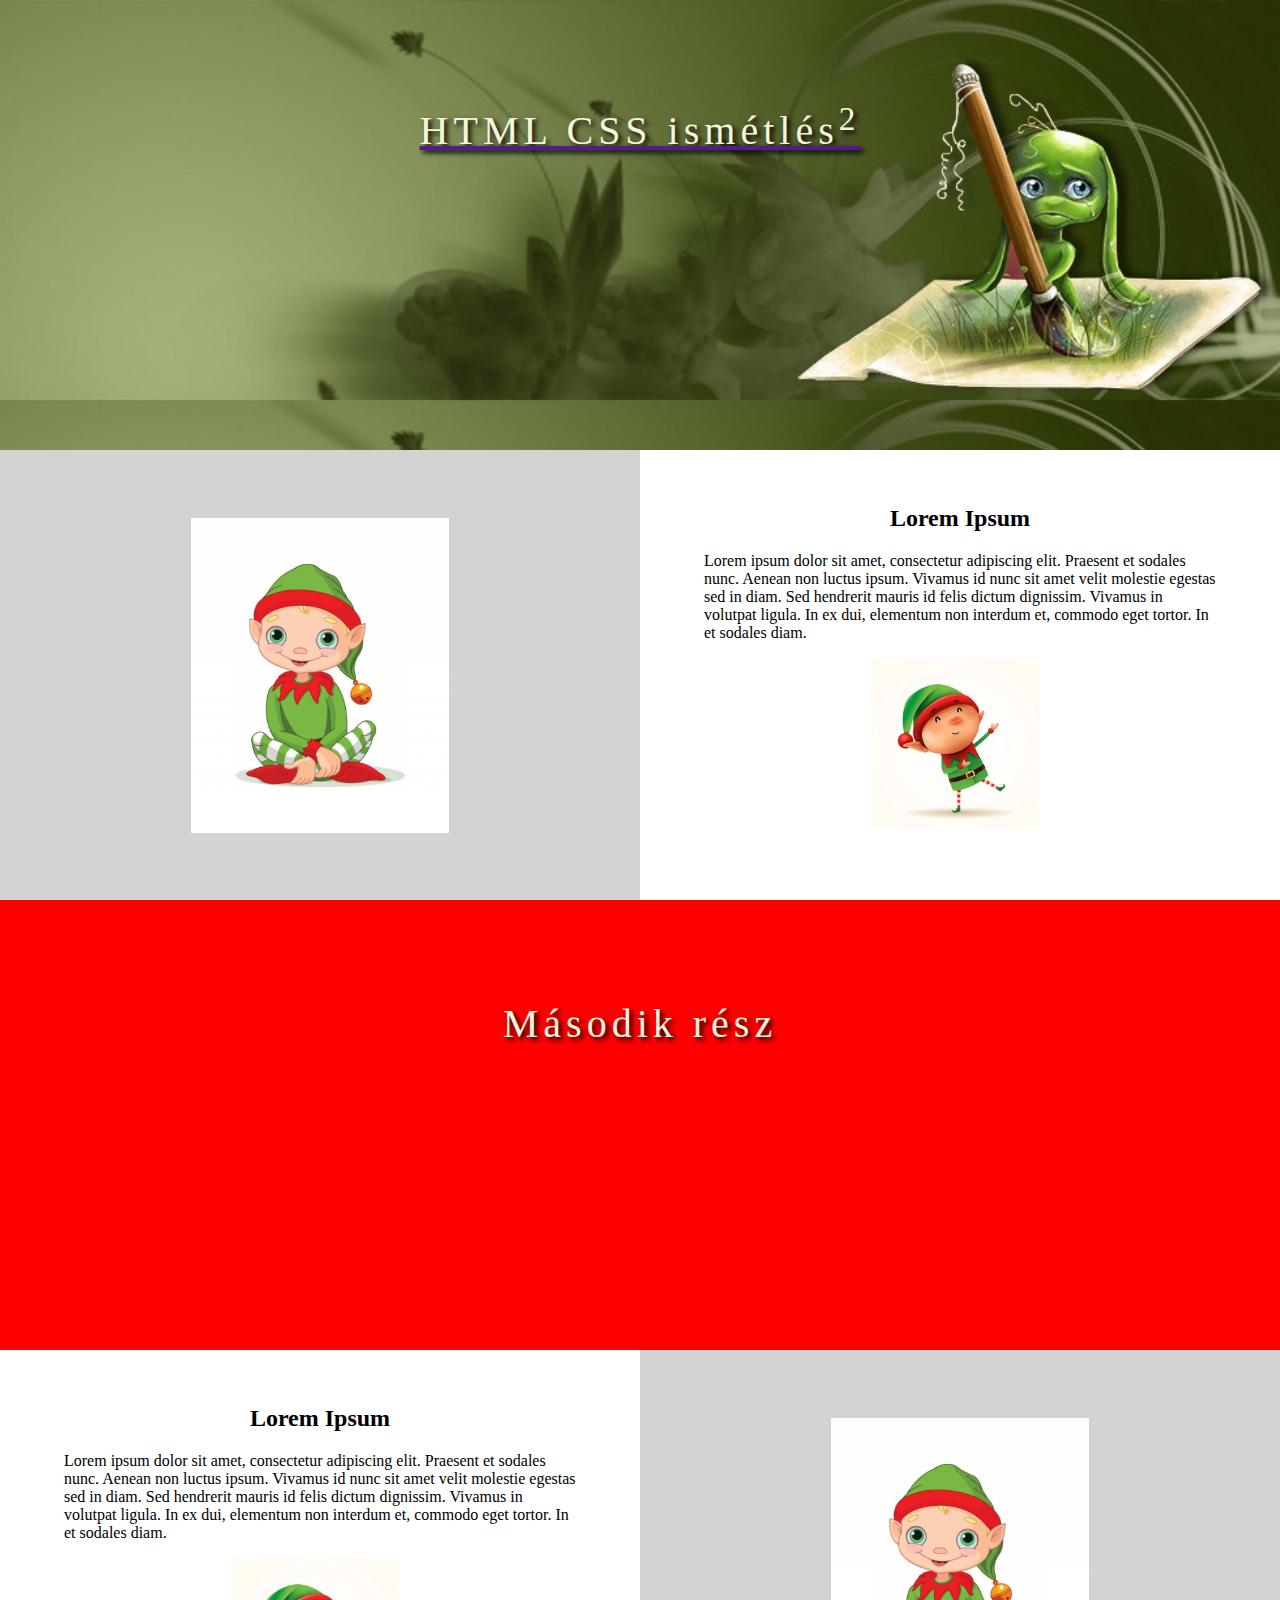
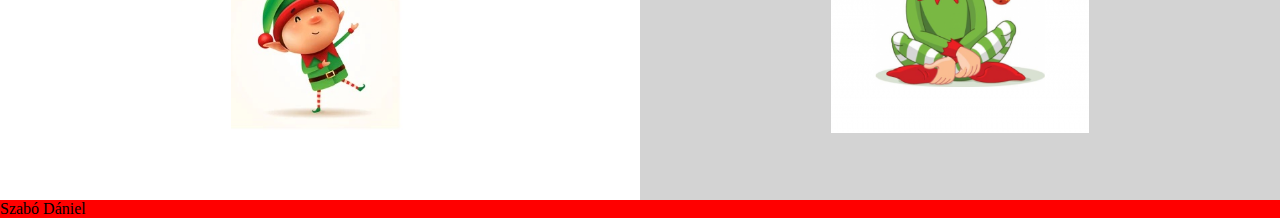
<file: index.html>
<!DOCTYPE html>
<html lang="hu">
    <head>
        <meta charset="UTF-8">
		<link rel="stylesheet" href="style.css">
		<title>Css gyakorlás</title>
	</head>
	<body>
		<div>
			<div class="header hatter1">
				<a href=""><p>HTML CSS ismétlés<sup>2</sup></p></a>
			</div>
			<div class="masodik_blokk">
				<div class="feher-hatteres bal">
					<img src="kepek/mano.png" alt="mano" title="mano">
				</div>
				<div class="szoveg-kep jobb">
					<div class="szoveg-kep-belso">
						<h2>Lorem Ipsum</h2>
						<p>Lorem ipsum dolor sit amet, consectetur adipiscing elit. Praesent et sodales nunc. Aenean non luctus ipsum. Vivamus id nunc sit amet velit molestie egestas sed in diam. Sed hendrerit mauris id felis dictum dignissim. Vivamus in volutpat ligula. In ex dui, elementum non interdum et, commodo eget tortor. In et sodales diam.
						</p>
						<img src="kepek/mano2.jpg">
					</div>
				</div>				
			</div>
		</div>
		
		<div>
			<div class="header hatter2">
				<p>Második rész</p>
			</div>
			<div class="masodik_blokk">
				<div class="feher-hatteres jobb">
					<img src="kepek/mano.png" alt="mano" title="mano">
				</div>
				<div class="szoveg-kep bal">
					<div class="szoveg-kep-belso">
						<h2>Lorem Ipsum</h2>
						<p>Lorem ipsum dolor sit amet, consectetur adipiscing elit. Praesent et sodales nunc. Aenean non luctus ipsum. Vivamus id nunc sit amet velit molestie egestas sed in diam. Sed hendrerit mauris id felis dictum dignissim. Vivamus in volutpat ligula. In ex dui, elementum non interdum et, commodo eget tortor. In et sodales diam.
						</p>
						<img src="kepek/mano2.jpg">
					</div>
				</div>				
			</div>
		</div>
		<footer>
			Szabó Dániel
		</footer>
		

		
		
	</body>
</html>
</file>
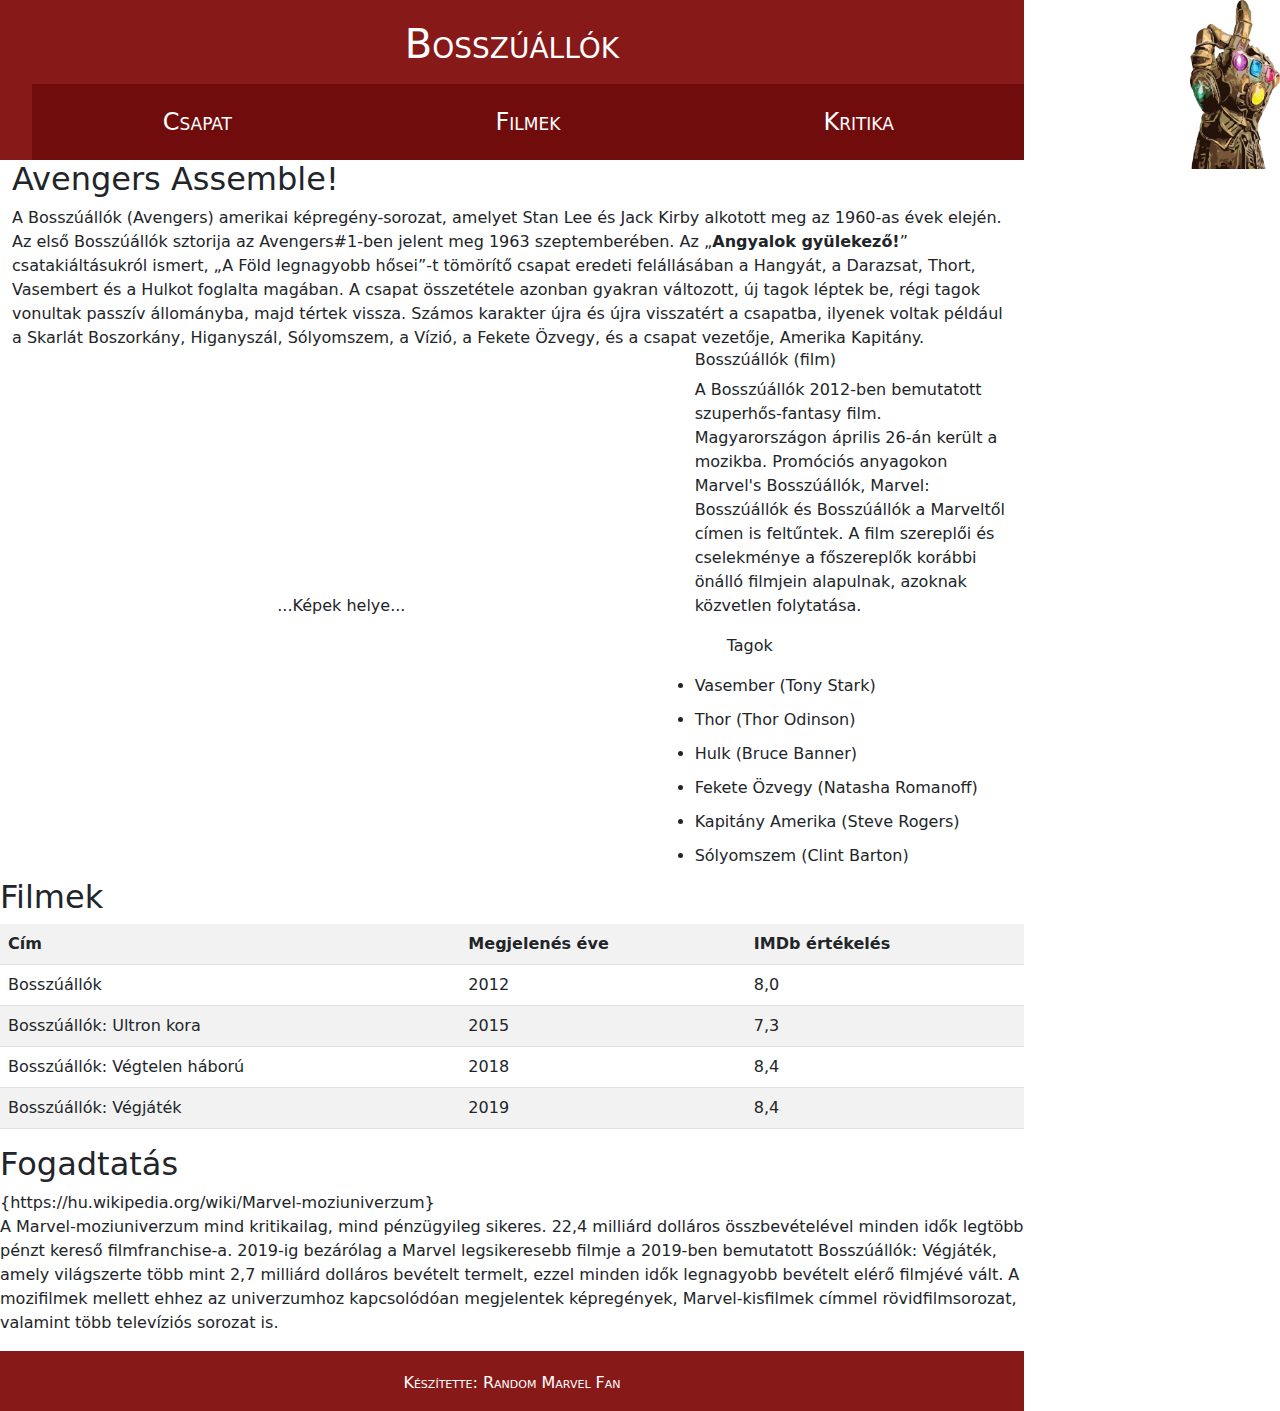
<file: Bosszúállók/bosszuallok.html>
<!DOCTYPE html>
<html lang="en">
<head>
    <meta name="viewport" content="width=device-width, initial-scale=1.0">
	<link rel="stylesheet" href="marvel.css">
    <link rel="stylesheet" href="bootstrap-5.3.0-alpha3-dist/css/bootstrap.min.css">
	<meta charset="UTF-8">
	<title>Bosszúállók</title>
</head>
<body>
    <header>
        <h1 href="teteje">Bosszúállók</h1>
        <nav>
            <ul>
                <li><a href="#csapat">Csapat</a></li>
                <li><a href="#filmek">Filmek</a></li>
                <li><a href="#kritika">Kritika</a></li>
            </ul>
        </nav>
        <a href="https://getbootstrap.com/">
            <img href="teteje" src="images/thanos.png" alt="vegtelen_kesztyu" width="200">
        </a>
    </header>

    <section id="csapat">
        <div class="container-fluid">
            <div class="row">
                <div class="col-md-12 col-xs-12">
                    <h2>Avengers Assemble!</h2>

                    A Bosszúállók (Avengers) amerikai képregény-sorozat, amelyet Stan Lee és Jack Kirby alkotott meg az 1960-as évek elején. Az első Bosszúállók sztorija az Avengers#1-ben jelent meg 1963 szeptemberében.

                    Az „<strong>Angyalok gyülekező!</strong>” csatakiáltásukról ismert, „A Föld legnagyobb hősei”-t tömörítő csapat eredeti felállásában a Hangyát, a Darazsat, Thort, Vasembert és a Hulkot foglalta magában. A csapat összetétele azonban gyakran változott, új tagok léptek be, régi tagok vonultak passzív állományba, majd tértek vissza. Számos karakter újra és újra visszatért a csapatba, ilyenek voltak például a Skarlát Boszorkány, Higanyszál, Sólyomszem, a Vízió, a Fekete Özvegy, és a csapat vezetője, Amerika Kapitány.

                </div>

                <div class="col-md-8 col-xs-12">
                    <p class="text-center">...Képek helye...</p>
                </div>
        
                <div class="col-md-4 col-xs-12">
                    <h6>Bosszúállók (film)</h6>
                    <p>A Bosszúállók 2012-ben bemutatott szuperhős-fantasy film. Magyarországon április 26-án került a mozikba. Promóciós anyagokon Marvel's Bosszúállók, Marvel: Bosszúállók és Bosszúállók a Marveltől címen is feltűntek. A film szereplői és cselekménye a főszereplők korábbi önálló filmjein alapulnak, azoknak közvetlen folytatása.</p>
                    <ul>Tagok</ul>
                    <li>Vasember (Tony Stark)</li>
                    <li>Thor (Thor Odinson)</li>
                    <li>Hulk (Bruce Banner)</li>
                    <li>Fekete Özvegy (Natasha Romanoff)</li>
                    <li>Kapitány Amerika (Steve Rogers)</li>
                    <li>Sólyomszem (Clint Barton)</li>
                </div>
            </div>
        </div>
    </section>

    <section id="filmek" class="table-responsive">
        <h2>Filmek</h2>
        <table class="table table-striped">
            <tr>
                <th>Cím</th>
                <th>Megjelenés éve</th>
                <th>IMDb értékelés</th>
            </tr>
            <tr>
                <td>Bosszúállók</td>
                <td>2012</td>
                <td>8,0</td>
            </tr>
            <tr>
                <td>Bosszúállók: Ultron kora</td>
                <td>2015</td>
                <td>7,3</td>
            </tr>
            <tr>
                <td>Bosszúállók: Végtelen háború</td>
                <td>2018</td>
                <td>8,4</td>
            </tr>
            <tr>
                <td>Bosszúállók: Végjáték</td>
                <td>2019</td>
                <td>8,4</td>
            </tr>
        </table>
    </section>

    <section id="kritika">
        <h2>Fogadtatás</h2>
        {https://hu.wikipedia.org/wiki/Marvel-moziuniverzum}
        <p>A Marvel-moziuniverzum mind kritikailag, mind pénzügyileg sikeres. <span class="bevetel">22,4 milliárd</span> dolláros összbevételével minden idők legtöbb pénzt kereső filmfranchise-a. 2019-ig bezárólag a Marvel legsikeresebb filmje a 2019-ben bemutatott Bosszúállók: Végjáték, amely világszerte több mint <span class="bevetel">2,7 milliárd</span> dolláros bevételt termelt, ezzel minden idők legnagyobb bevételt elérő filmjévé vált. A mozifilmek mellett ehhez az univerzumhoz kapcsolódóan megjelentek képregények, Marvel-kisfilmek címmel rövidfilmsorozat, valamint több televíziós sorozat is.</p>
    </section>

    <footer>
        <p>Készítette: Random Marvel Fan</p>
    </footer>
</body>
</html>
</file>
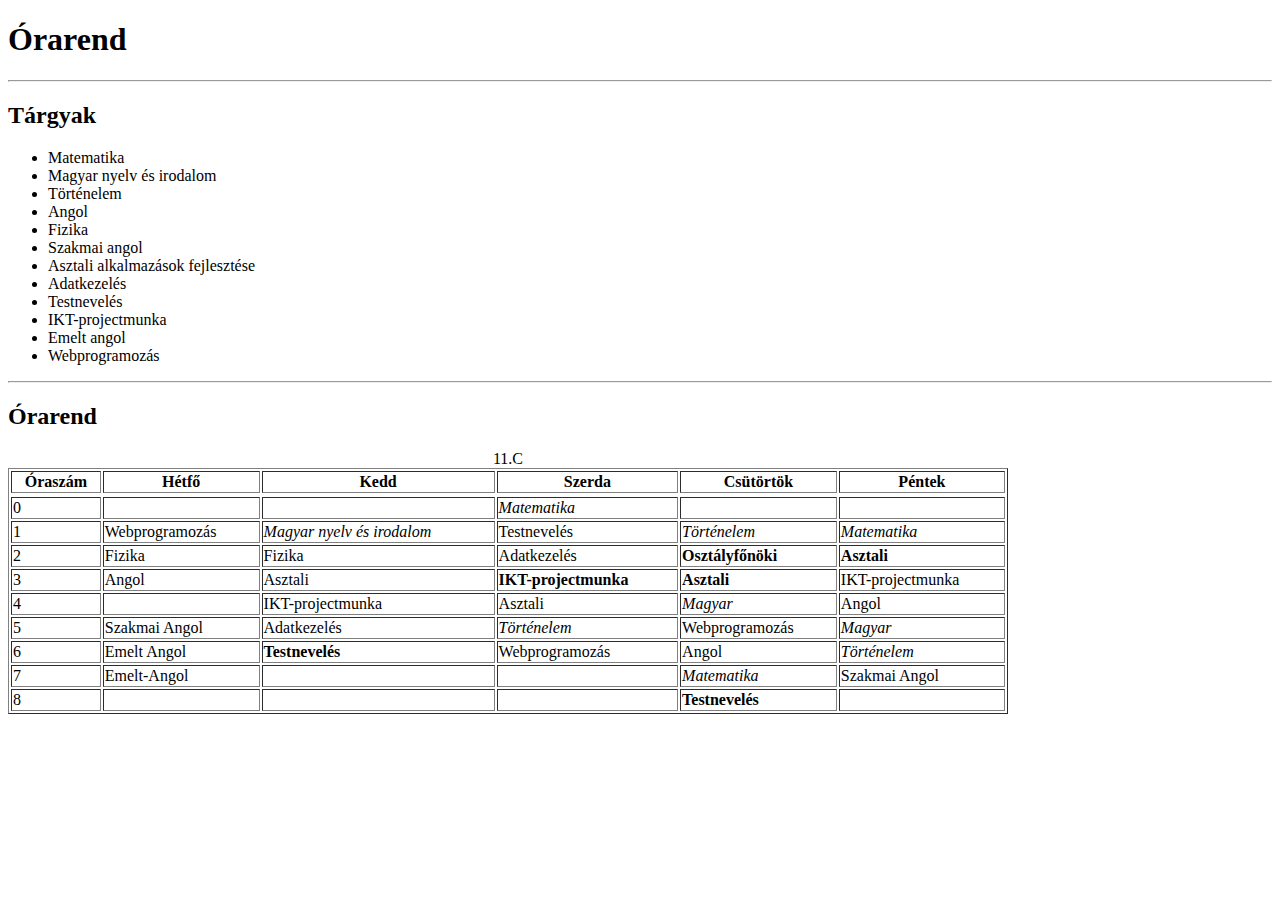
<file: feladatok/orarend.html>
<!DOCTYPE html> 
<html lang="hu">
	<head>
		<title>Orarend</title>
		<meta charset="utf-8">
	</head>
	<body>
		<h1>Órarend</h1>
		
		<hr>
		
		<h2>Tárgyak</h2>
		
		</hr>
		
		<ul>
			<li>Matematika</li>
			<li>Magyar nyelv és irodalom</li>
			<li>Történelem</li>
			<li>Angol</li>
			<li>Fizika</li>
			<li>Szakmai angol</li>
			<li>Asztali alkalmazások fejlesztése</li>
			<li>Adatkezelés</li>
			<li>Testnevelés</li>
			<li>IKT-projectmunka</li>
			<li>Emelt angol</li>
			<li>Webprogramozás</li>
		</ul>
		
		<hr>
		
		<h2>Órarend</h2>
		
		<table border="1" width="1000">
		<caption>11.C</caption>
		<tr>
		<thead>
			<th>Óraszám</th>
			<th>Hétfő</th>
			<th>Kedd</th>
			<th>Szerda</th>
			<th>Csütörtök</th>
			<th>Péntek</th>
		</thead>
		<tbody>
		</tr>
		<tr>
			<td>0</td>
			<td></td>
			<td></td>
			<td><i>Matematika</i></td>
			<td></td>
			<td></td>
		</tr>
		<tr>
			<td>1</td>
			<td>Webprogramozás</td>
			<td><i>Magyar nyelv és irodalom</i></td>
			<td>Testnevelés</td>
			<td><i>Történelem</i></td>
			<td><i>Matematika</i></td>
		</tr>
		<tr>
			<td>2</td>
			<td>Fizika</td>
			<td>Fizika</td>
			<td>Adatkezelés</td>
			<td><b>Osztályfőnöki</b></td>
			<td><b>Asztali</b></td>
		</tr>
		<tr>
			<td>3</td>
			<td>Angol</td>
			<td>Asztali</td>
			<td><b>IKT-projectmunka</b></td>
			<td><b>Asztali</b></td>
			<td>IKT-projectmunka</td>
		</tr>
		<tr>
			<td>4</td>
			<td></td>
			<td>IKT-projectmunka</td>
			<td>Asztali</td>
			<td><i>Magyar</i></td>
			<td>Angol</td>
		</tr>
		<tr>
			<td>5</td>
			<td>Szakmai Angol</td>
			<td>Adatkezelés</td>
			<td><i>Történelem</i></td>
			<td>Webprogramozás</td>
			<td><i>Magyar</i></td>
		</tr>
		<tr>
			<td>6</td>
			<td>Emelt Angol</td>
			<td><b>Testnevelés</b></td>
			<td>Webprogramozás</td>
			<td>Angol</td>
			<td><i>Történelem</i></td>
		</tr>
		<tr>
			<td>7</td>
			<td>Emelt-Angol</td>
			<td></td>
			<td></td>
			<td><i>Matematika</i></td>
			<td>Szakmai Angol</td>
		</tr>
		<tr>
			<td>8</td>
			<td></td>
			<td></td>
			<td></td>
			<td><b>Testnevelés</b></td>
			<td></td>
		</tr>
		</tbody>
		</table>
		
		
		</hr>
		
	</body>
	
	



</html>
</file>
<file: style.css>
body{
	background-color:red;
	margin: 0px;
}

.header{
	height:450px;
	/* background-repeat:no-repeat; */ /*(no-)repeat - (nem) ismétli a képet*/
	background-size: contain; /*szélességét*/
	/* background-size: cover; */ /*maggasságát*/
	background-attachment: fixed;
}

.hatter1{
	background-image: url("kepek/fejlec.jpg");	
}
.hatter2{
	background-image: url("kepek/fejlec2.jpg");
}

.header p{
	margin: 0px;
	text-align:center;
	font-size: 40px;
	color: beige;
	text-shadow: 3px 3px 5px black;
	letter-spacing: 5px;
	padding-top: 100px;
}


.masodik_blokk{
	height:450px;
}


.feher-hatteres{
	background-color:lightgray;
	width: 50%;
	height: 100%;
	text-align: center;
}
.szoveg-kep{
	background-color:white;
	width: 50%;
	height: 100%;
	
}

.feher-hatteres img{
	/*width: 30%;	*/
	height: 70%;
	position: relative;
	top: 15%; 
}

.szoveg-kep-belso{
	/* .szoveg-kep-belso */
	width: 80%;
	height: 80%;
	margin: auto;
	position:relative;
	top: 10%;
	padding: 10px;
	text-align: center;
}

.szoveg-kep-belso img{
	height: 50%;
}

.szoveg-kep-belso p{
	text-align: left;
}

h2{
	margin-top:0;
}

.bal{
	float: left;
}

.jobb{
	float: right;
}
</file>
<file: Bosszúállók/marvel.css>
body {
    margin: auto;
    font-size: 16px;
    line-height: 1.5;
    width: 80%;
    background-size: 50vh;
    background-position: center;
}

h1 {
    text-align: center;
}

h2 {
    margin: 10px 0px 20px;
}

ul {
    list-style: none;
    margin: 0;
    padding: 0;
}

#csapat li {
    margin-bottom: 10px;
}

header, footer {
    background-color: rgba(123, 0, 0, 0.9);
    color: #fff;
    font-variant: small-caps;
    padding-top: 20px;
    overflow: auto;
}

header li a {
    font-size: 150%;
    color: #fff;
    text-decoration: none;
    float: left;
    width: calc(100% / 3);
    text-align: center;
    background-color: rgba(90, 0, 0, 0.5);
    padding: 20px;
}

header img {
    width: 7vw;
    position: fixed;
    right: 0px;
    top: 0px;
}

section {
    background-color: rgba(255, 255, 255, 0.9);
    margin: 0 auto;
    clear: both;
}

section ul li:before {
    content: "⍟ ";
    color: rgba(200, 0, 0);;
}

footer p {
    text-align: center;
}

.row {
    display: flex;
    align-items: center;
}

p {
    margin-bottom: 20px;
}

img {
    width: 25em;
}
</file>
